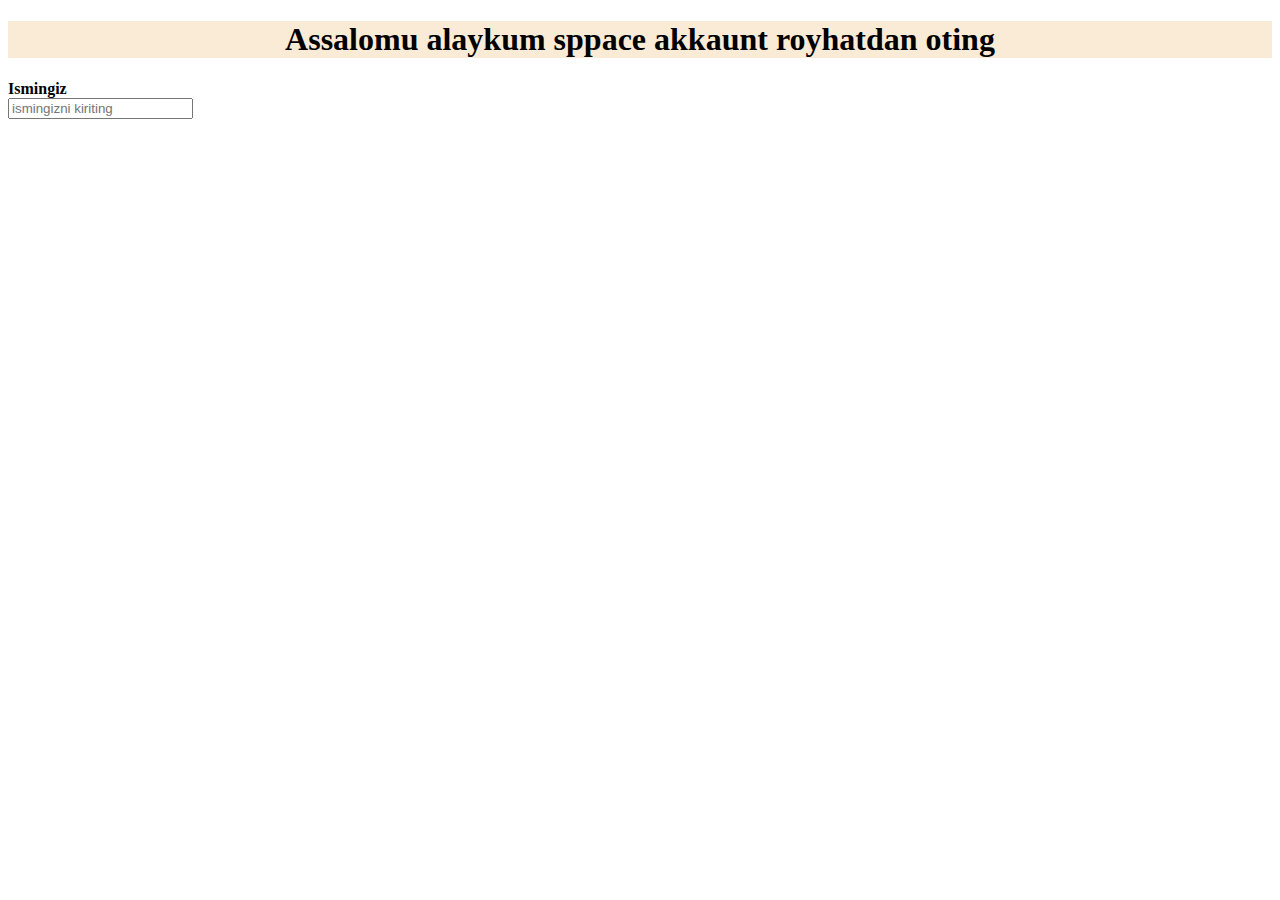
<file: index.html>
<!DOCTYPE html>
<html lang="en">
<head>
    <meta charset="UTF-8">
    <meta name="viewport" content="width=device-width, initial-scale=1.0">
    <title>Document</title>
    <link rel="stylesheet" href="ww.css">
</head>
<body>
    <h1 class="q">Assalomu  alaykum sppace akkaunt royhatdan oting</h1>
    <div>
        <form action="">
            <label for="">
               <b>Ismingiz</b><br>
               <input placeholder="ismingizni kiriting" type="text">
            </label>
        </form>
    </div>
</body>
</html>
</file>
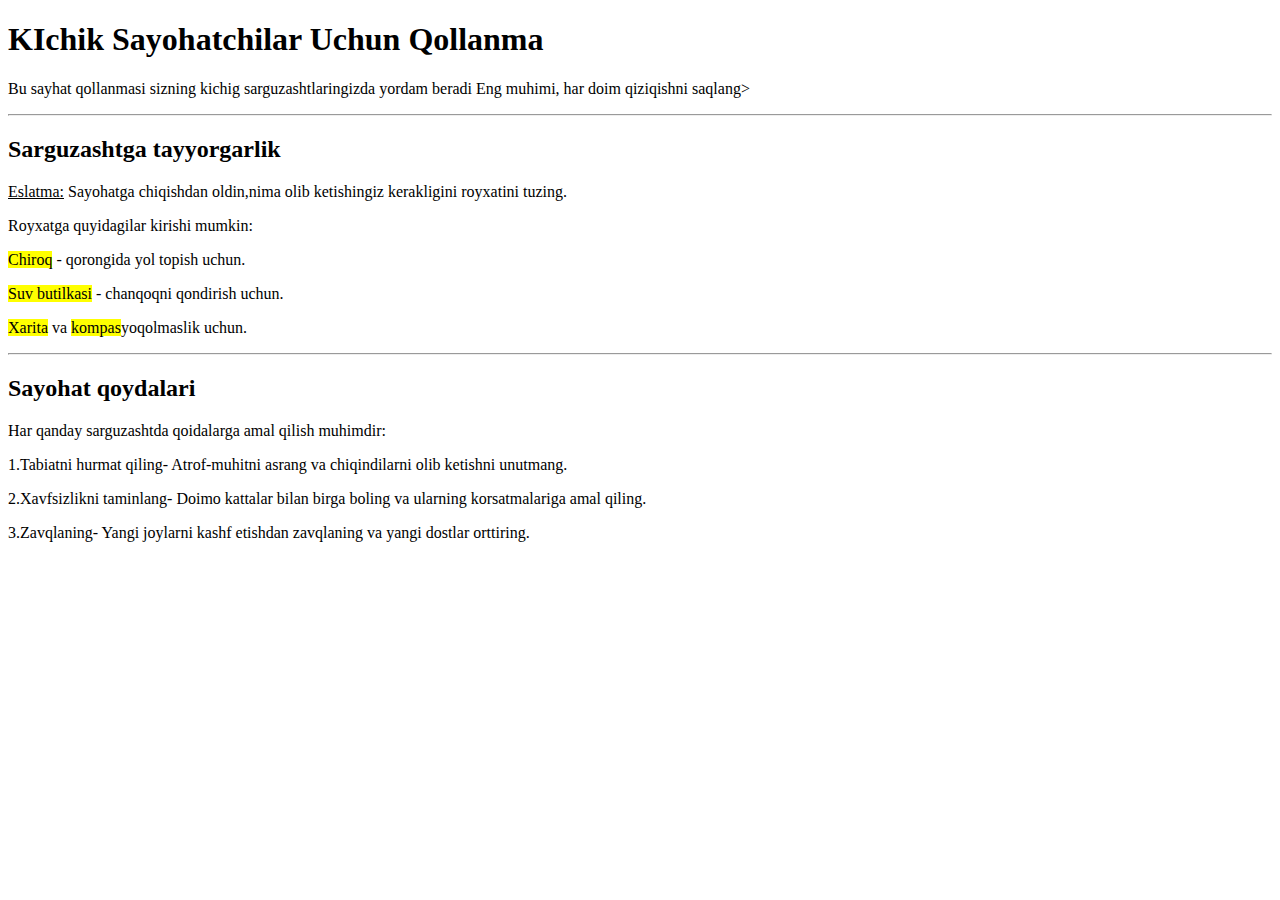
<file: 2-dars/index.html>
<!DOCTYPE html>
<html lang="en">
<head>
    <meta charset="UTF-8">
    <meta name="viewport" content="width=device-width, initial-scale=1.0">
    <title>Document</title>
</head>
<body>
    <h1>KIchik Sayohatchilar Uchun Qollanma</h1>
    <p>Bu  sayhat qollanmasi sizning kichig sarguzashtlaringizda yordam beradi Eng muhimi, har doim qiziqishni saqlang>
     <hr>
  <h2>Sarguzashtga tayyorgarlik</h2>
    <p><u>Eslatma:</u> Sayohatga chiqishdan oldin,nima olib ketishingiz kerakligini royxatini tuzing.</p>
    <p>Royxatga quyidagilar kirishi mumkin:</p>
  <p><mark>Chiroq</mark> - qorongida yol topish uchun.</p>
  <p><mark>Suv butilkasi</mark> - chanqoqni qondirish uchun.</p>
  <p><mark>Xarita</mark> va <mark>kompas</mark>yoqolmaslik uchun.</p>
  <hr>
  <h2>Sayohat qoydalari</h2>
  <p>Har qanday sarguzashtda qoidalarga amal qilish muhimdir:</p>
  <p>1.Tabiatni hurmat qiling- Atrof-muhitni asrang va chiqindilarni olib ketishni unutmang.</p>
  <p>2.Xavfsizlikni taminlang- Doimo kattalar bilan birga boling va ularning korsatmalariga amal qiling.</p>
  <p>3.Zavqlaning- Yangi joylarni kashf etishdan zavqlaning va yangi dostlar orttiring.</p>



    
</body>
</html>
</file>
<file: ww.css>
.q {
  background-color:antiquewhite ;text-align: center;
}
</file>
